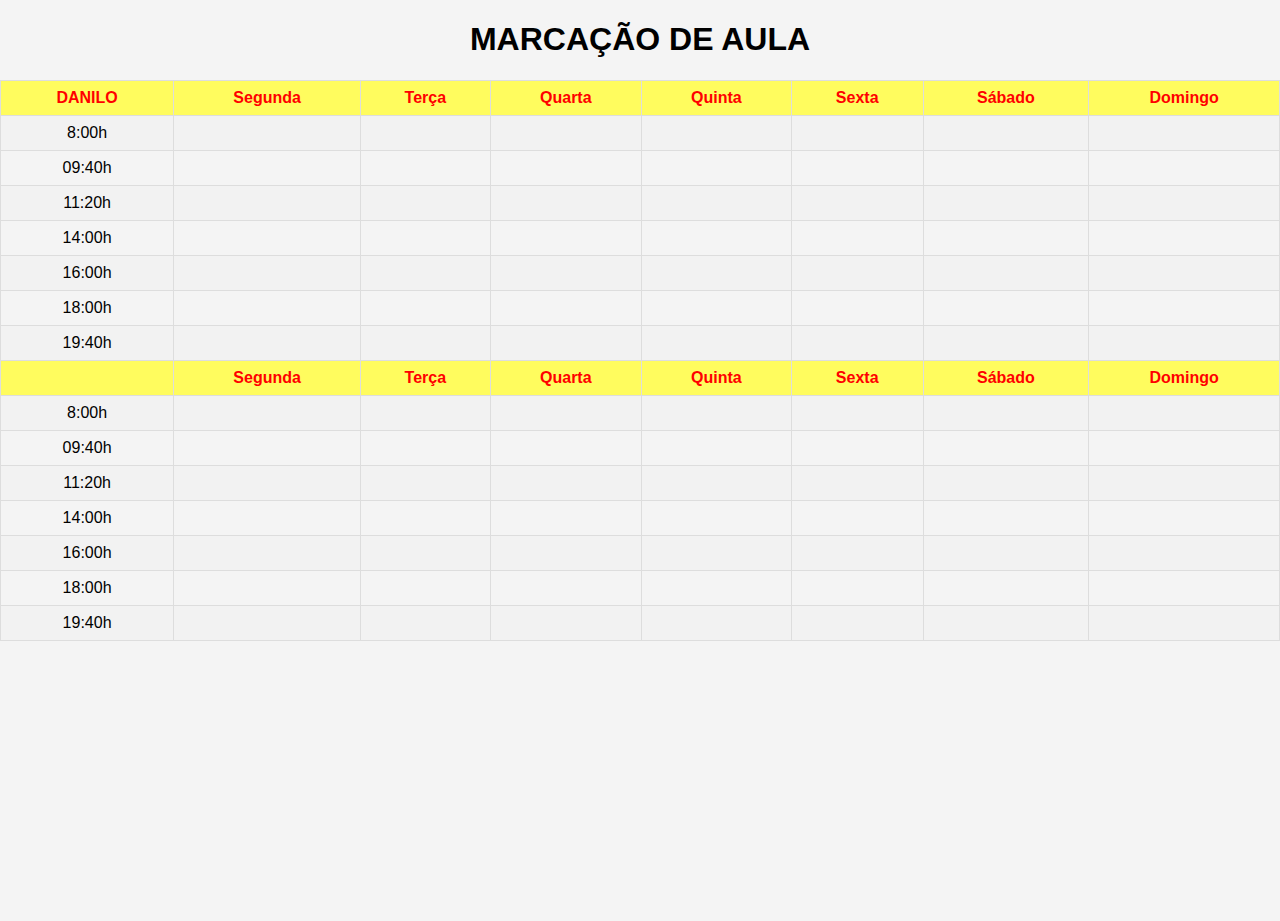
<file: marca.html>
<!DOCTYPE html>
<html lang="en">
<head>
    <meta charset="UTF-8">
    <meta name="viewport" content="width=device-width, initial-scale=1.0">
    <link rel="stylesheet" href="style.css">
    <title>MARCAÇÃO DE AULAS</title>
    <style>
        body {
            font-family: Arial, sans-serif;
        }

        table {
            border-collapse: collapse;
            width: 100%;
        }

        th, td {
            border: 1px solid #dddddd;
            text-align: center;
            padding: 8px;
        }

        th {
            background-color: #fffc5e;
            color: rgb(255, 0, 0);
        }

        tr:nth-child(even) {
            background-color: #f2f2f2;
        }
    </style>
</head>
<body>
    <h1>MARCAÇÃO DE AULA</h1>
    <table id="MARCAÇÃO">
        <tr>
            <th>DANILO</th> 
            <th>Segunda</th>
            <th>Terça</th>
            <th>Quarta</th>
            <th>Quinta</th>
            <th>Sexta</th>
            <th>Sábado</th>
            <th>Domingo</th>
        </tr>

    
            <tr>
                <td>8:00h</td>
                <td class="quadrado"></td>
                <td class="quadrado"></td>
                <td class="quadrado"></td>
                <td class="quadrado"></td>
                <td class="quadrado"></td>
                <td class="quadrado"></td>
                <td class="quadrado"></td>
            </tr>
        <tr>
            <td>09:40h</td>
            <td class="quadrado"></td>
            <td class="quadrado"></td>
            <td class="quadrado"></td>
            <td class="quadrado"></td>
            <td class="quadrado"></td>
            <td class="quadrado"></td>
            <td class="quadrado"></td>
        </tr>

        <tr>
            <td>11:20h</td>
            <td class="quadrado"></td>
            <td class="quadrado"></td>
            <td class="quadrado"></td>
            <td class="quadrado"></td>
            <td class="quadrado"></td>
            <td class="quadrado"></td>
            <td class="quadrado"></td>
        </tr>

        <tr>
            <td>14:00h</td>
            <td class="quadrado"></td>
            <td class="quadrado"></td>
            <td class="quadrado"></td>
            <td class="quadrado"></td>
            <td class="quadrado"></td>
            <td class="quadrado"></td>
            <td class="quadrado"></td>
        </tr>

        <tr>
            <td>16:00h</td>
            <td class="quadrado"></td>
            <td class="quadrado"></td>
            <td class="quadrado"></td>
            <td class="quadrado"></td>
            <td class="quadrado"></td>
            <td class="quadrado"></td>
            <td class="quadrado"></td>
        </tr>

        <tr>
            <td>18:00h</td>
            <td class="quadrado"></td>
            <td class="quadrado"></td>
            <td class="quadrado"></td>
            <td class="quadrado"></td>
            <td class="quadrado"></td>
            <td class="quadrado"></td>
            <td class="quadrado"></td>
        </tr>

        <tr>
            <td>19:40h</td>
            <td class="quadrado"></td>
            <td class="quadrado"></td>
            <td class="quadrado"></td>
            <td class="quadrado"></td>
            <td class="quadrado"></td>
            <td class="quadrado"></td>
            <td class="quadrado"></td>

            <tr>
                <th></th>
                <th>Segunda</th>
                <th>Terça</th>
                <th>Quarta</th>
                <th>Quinta</th>
                <th>Sexta</th>
                <th>Sábado</th>
                <th>Domingo</th>
            </tr>
    
        
                <tr>
                    <td>8:00h</td>
                    <td class="quadrado"></td>
                    <td class="quadrado"></td>
                    <td class="quadrado"></td>
                    <td class="quadrado"></td>
                    <td class="quadrado"></td>
                    <td class="quadrado"></td>
                    <td class="quadrado"></td>
                </tr>
            <tr>
                <td>09:40h</td>
                <td class="quadrado"></td>
                <td class="quadrado"></td>
                <td class="quadrado"></td>
                <td class="quadrado"></td>
                <td class="quadrado"></td>
                <td class="quadrado"></td>
                <td class="quadrado"></td>
            </tr>
    
            <tr>
                <td>11:20h</td>
                <td class="quadrado"></td>
                <td class="quadrado"></td>
                <td class="quadrado"></td>
                <td class="quadrado"></td>
                <td class="quadrado"></td>
                <td class="quadrado"></td>
                <td class="quadrado"></td>
            </tr>
    
            <tr>
                <td>14:00h</td>
                <td class="quadrado"></td>
                <td class="quadrado"></td>
                <td class="quadrado"></td>
                <td class="quadrado"></td>
                <td class="quadrado"></td>
                <td class="quadrado"></td>
                <td class="quadrado"></td>
            </tr>
    
            <tr>
                <td>16:00h</td>
                <td class="quadrado"></td>
                <td class="quadrado"></td>
                <td class="quadrado"></td>
                <td class="quadrado"></td>
                <td class="quadrado"></td>
                <td class="quadrado"></td>
                <td class="quadrado"></td>
            </tr>
    
            <tr>
                <td>18:00h</td>
                <td class="quadrado"></td>
                <td class="quadrado"></td>
                <td class="quadrado"></td>
                <td class="quadrado"></td>
                <td class="quadrado"></td>
                <td class="quadrado"></td>
                <td class="quadrado"></td>
            </tr>
    
            <tr>
                <td>19:40h</td>
                <td class="quadrado"></td>
                <td class="quadrado"></td>
                <td class="quadrado"></td>
                <td class="quadrado"></td>
                <td class="quadrado"></td>
                <td class="quadrado"></td>
                <td class="quadrado"></td>
    
                    
            </tr>
    

                
        </tr>

        
        <!-- Continue esse padrão até as 20 horas -->
    </table>
    <script>
        document.querySelectorAll(".quadrado").forEach(function(quadrado) {
            quadrado.addEventListener("click", function() {
                var nomeAluno = prompt("Digite o nome do aluno:");
                if (nomeAluno !== null && nomeAluno.trim() !== "") {
                    this.textContent = nomeAluno;
                }
            });
        });
        </script>
</body>
</html>
</file>
<file: style.css>
body {
    font-family: Arial, sans-serif;
    background-color: #f4f4f4;
    margin: 0;
    padding: 0;
}

.schedule {
    display: grid;
    grid-template-columns: repeat(8, 1fr);
    grid-template-rows: repeat(11, 1fr);
    gap: 1px;
}

.empty {
    border: 1px solid #ccc;
    background-color: #fff;
}

.day {
    border: 1px solid #ccc;
    padding: 10px;
    text-align: center;
    background-color: yellow;
    color: black;
}

.time {
    border: 1px solid #ccc;
    padding: 10px;
    text-align: center;
    background-color: #eee;
}

.cell {
    border: 1px solid #ccc;
    padding: 10px;
    text-align: center;
    background-color: #fff;
    cursor: pointer;
}

.cell:hover {
    background-color: #d0e4f5;
}


body {
    text-align: center;
    height: 100vh;
    margin: 0;
}

.container {
    line-height: 100vh;
}
</file>
